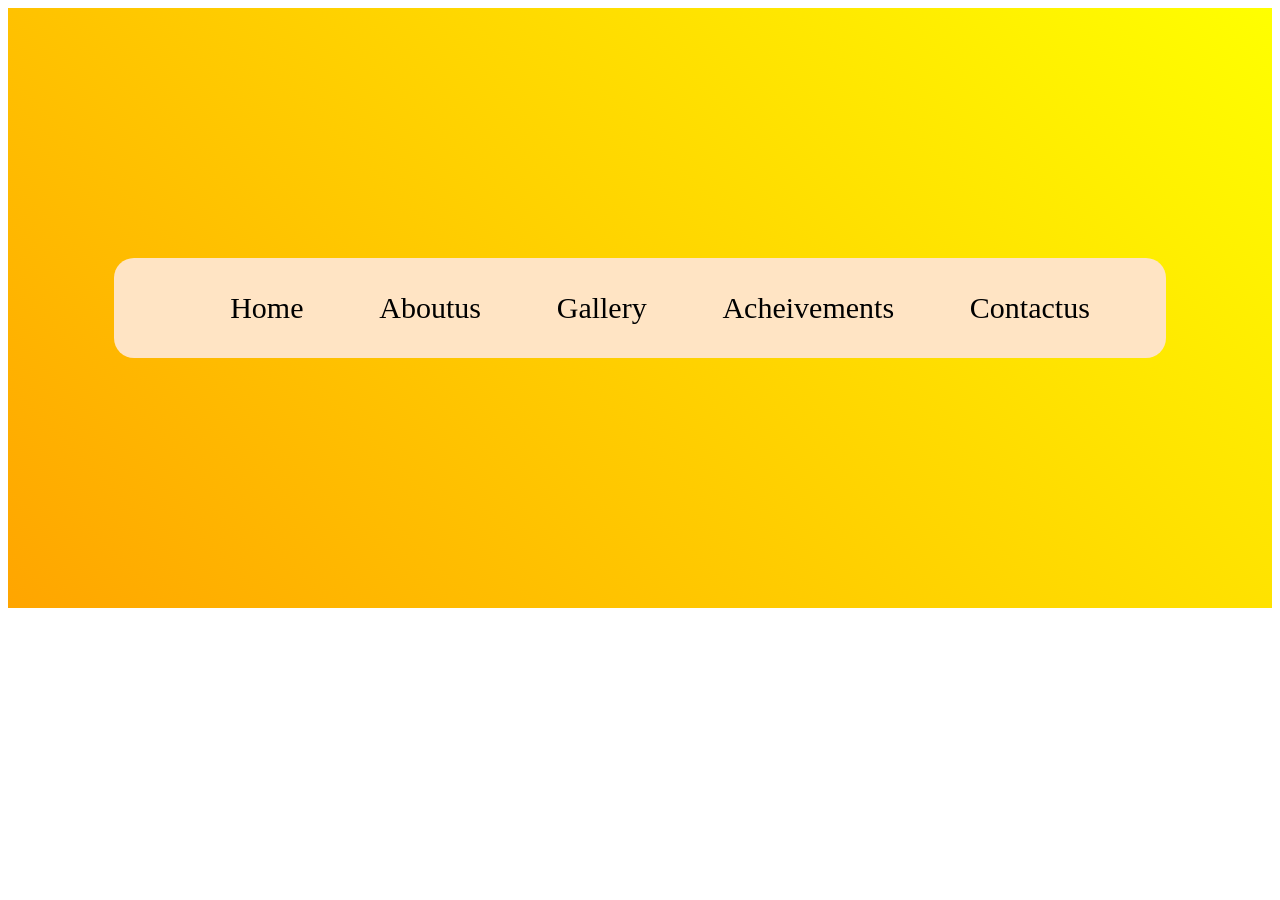
<file: index.html>
<!DOCTYPE html>
<html lang="en">
<head>
    <meta charset="UTF-8">
    <meta name="viewport" content="width=device-width, initial-scale=1.0">
    <title>Document</title> 
<Style>
    .box{
        display: flex;
        justify-content: center;
        align-items: center;
        height:600px;
        background: linear-gradient(45deg,orange,yellow);
    }
    ul{
        border-radius: 20px;
        width: 80%;
        height: 100px;
        display: flex;
        align-items: center;
        justify-content: space-evenly;
        background-color: bisque;
    }
    a{
        color: black;
        text-decoration: none;
        font-size: 30px;
    }
    </style>
</head>
<body>
    <div class="box">
        <ul type="none">
           <a href="index.html"><li>Home</li></a>
           <a href="Aboutus.html"><li>Aboutus</li></a>
           <a href="Gallery.html"><li>Gallery</li></a>
           <a href="acheivements.html"><li>Acheivements</li></a>
           <a href="contactus.html"><li>Contactus</li></a>
        </ul>
    </div>    
    
</body>
</file>
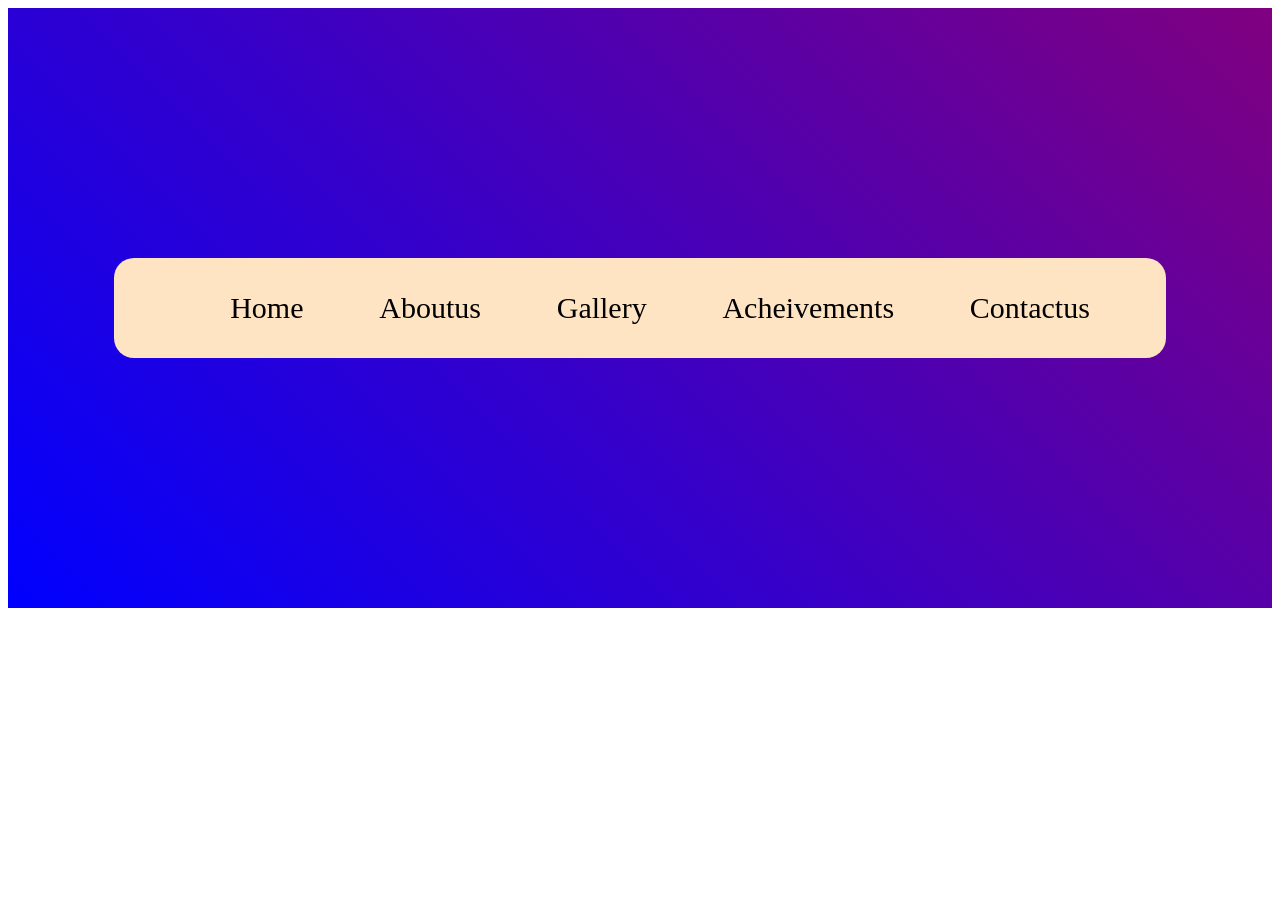
<file: Aboutus.html>
<!DOCTYPE html>
<html lang="en">
<head>
    <meta charset="UTF-8">
    <meta name="viewport" content="width=device-width, initial-scale=1.0">
    <title>Document</title> 
<Style>
    .box{
        display: flex;
        justify-content: center;
        align-items: center;
        height:600px;
        background: linear-gradient(45deg,blue,purple);
    }
    ul{
        border-radius: 20px;
        width: 80%;
        height: 100px;
        display: flex;
        align-items: center;
        justify-content: space-evenly;
        background-color: bisque;
    }
    a{
        color: black;
        text-decoration: none;
        font-size: 30px;
    }
    </style>
</head>
<body>
    <div class="box">
        <ul type="none">
           <a href="index.html"><li>Home</li></a>
           <a href="Aboutus.html"><li>Aboutus</li></a>
           <a href="Gallery.html"><li>Gallery</li></a>
           <a href="acheivements.html"><li>Acheivements</li></a>
           <a href="contactus.html"><li>Contactus</li></a>
        </ul>
    </div>    
    
</body>
</file>
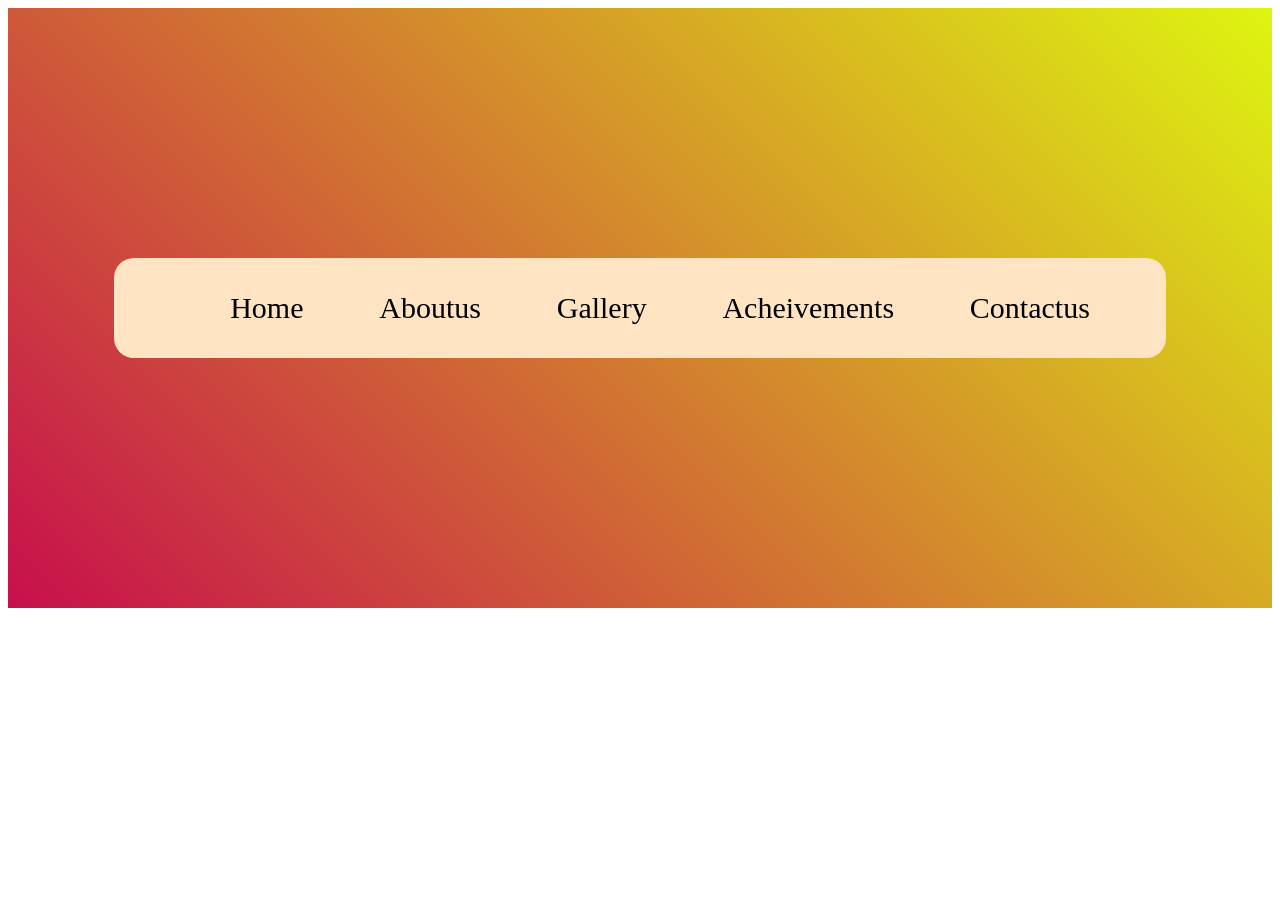
<file: Achievement.html>
<!DOCTYPE html>
<html lang="en">
<head>
    <meta charset="UTF-8">
    <meta name="viewport" content="width=device-width, initial-scale=1.0">
    <title>Document</title> 
<Style>
    .box{
        display: flex;
        justify-content: center;
        align-items: center;
        height:600px;
        background: linear-gradient(45deg,rgb(199, 15, 76),rgb(222, 245, 16));
    }
    ul{
        border-radius: 20px;
        width: 80%;
        height: 100px;
        display: flex;
        align-items: center;
        justify-content: space-evenly;
        background-color: bisque;
    }
    a{
        color: black;
        text-decoration: none;
        font-size: 30px;
    }
    </style>
</head>
<body>
    <div class="box">
        <ul type="none">
           <a href="index.html"><li>Home</li></a>
           <a href="Aboutus.html"><li>Aboutus</li></a>
           <a href="Gallery.html"><li>Gallery</li></a>
           <a href="acheivements.html"><li>Acheivements</li></a>
           <a href="contactus.html"><li>Contactus</li></a>
        </ul>
    </div>    
    
</body>
</file>
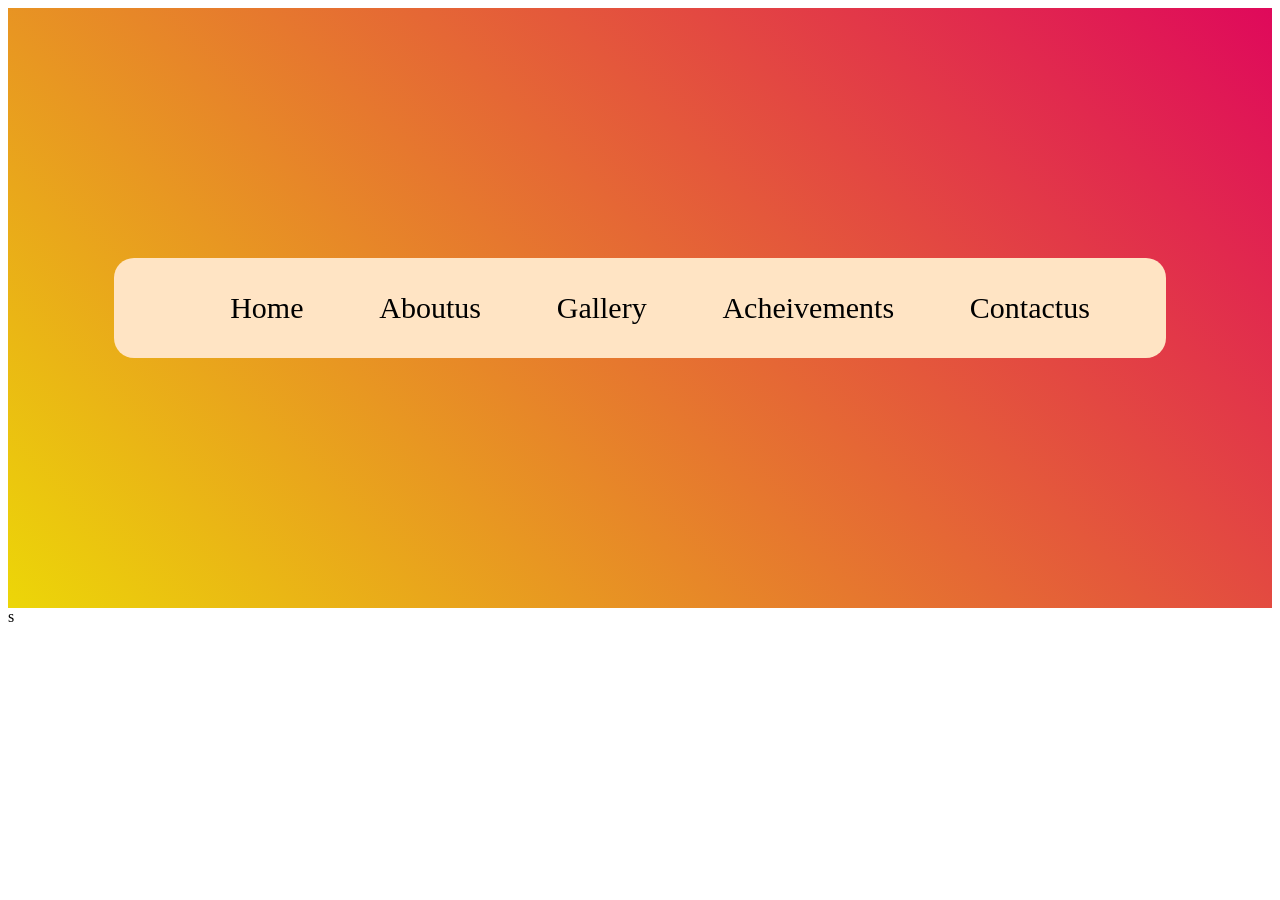
<file: contactus.html>
<!DOCTYPE html>
<html lang="en">
<head>
    <meta charset="UTF-8">
    <meta name="viewport" content="width=device-width, initial-scale=1.0">
    <title>Document</title> 
<Style>
    .box{
        display: flex;
        justify-content: center;
        align-items: center;
        height:600px;
        background: linear-gradient(45deg,rgb(236, 214, 8),rgb(223, 9, 91));
    }
    ul{
        border-radius: 20px;
        width: 80%;
        height: 100px;
        display: flex;
        align-items: center;
        justify-content: space-evenly;
        background-color: bisque;
    }
    a{
        color: black;
        text-decoration: none;
        font-size: 30px;
    }
    </style>
</head>
<body>
    <div class="box">
        <ul type="none">
           <a href="index.html"><li>Home</li></a>
           <a href="AboutUs.html"><li>Aboutus</li></a>
           <a href="Gallery.html"><li>Gallery</li></a>
           <a href="acheivements.html"><li>Acheivements</li></a>
           <a href="contactus.html"><li>Contactus</li></a>
        </ul>
    </div>    
    
</body>
s
</file>
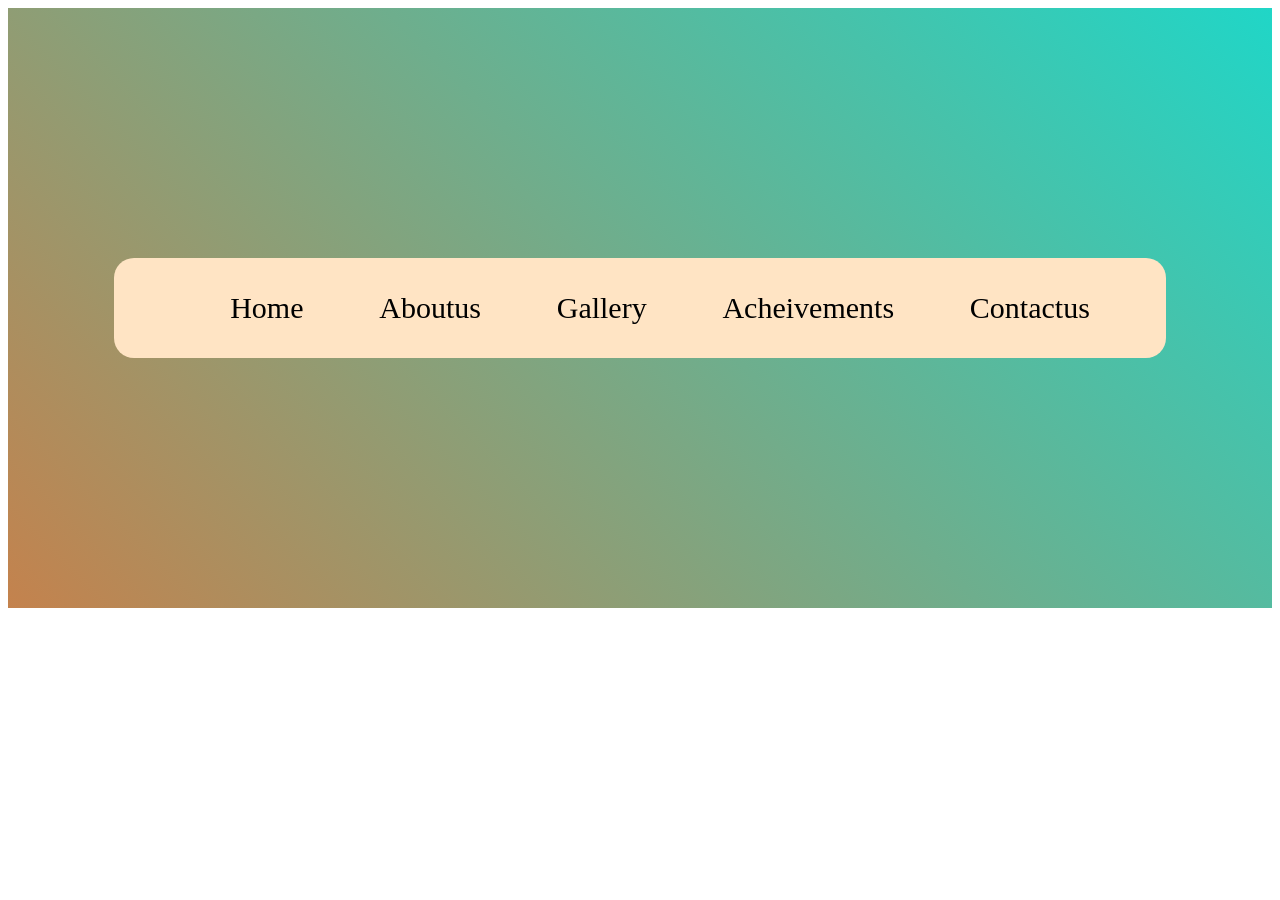
<file: Gallery.html>
<!DOCTYPE html>
<html lang="en">
<head>
    <meta charset="UTF-8">
    <meta name="viewport" content="width=device-width, initial-scale=1.0">
    <title>Document</title> 
<Style>
    .box{
        display: flex;
        justify-content: center;
        align-items: center;
        height:600px;
        background: linear-gradient(45deg,rgb(196, 130, 77),rgb(32, 214, 199));
    }
    ul{
        border-radius: 20px;
        width: 80%;
        height: 100px;
        display: flex;
        align-items: center;
        justify-content: space-evenly;
        background-color: bisque;
    }
    a{
        color: black;
        text-decoration: none;
        font-size: 30px;
    }
    </style>
</head>
<body>
    <div class="box">
        <ul type="none">
           <a href="index.html"><li>Home</li></a>
           <a href="Aboutus.html"><li>Aboutus</li></a>
           <a href="Gallery.html"><li>Gallery</li></a>
           <a href="Achievement.html"><li>Acheivements</li></a>
           <a href="contactus.html"><li>Contactus</li></a>
        </ul>
    </div>    
    
</body>
</file>
